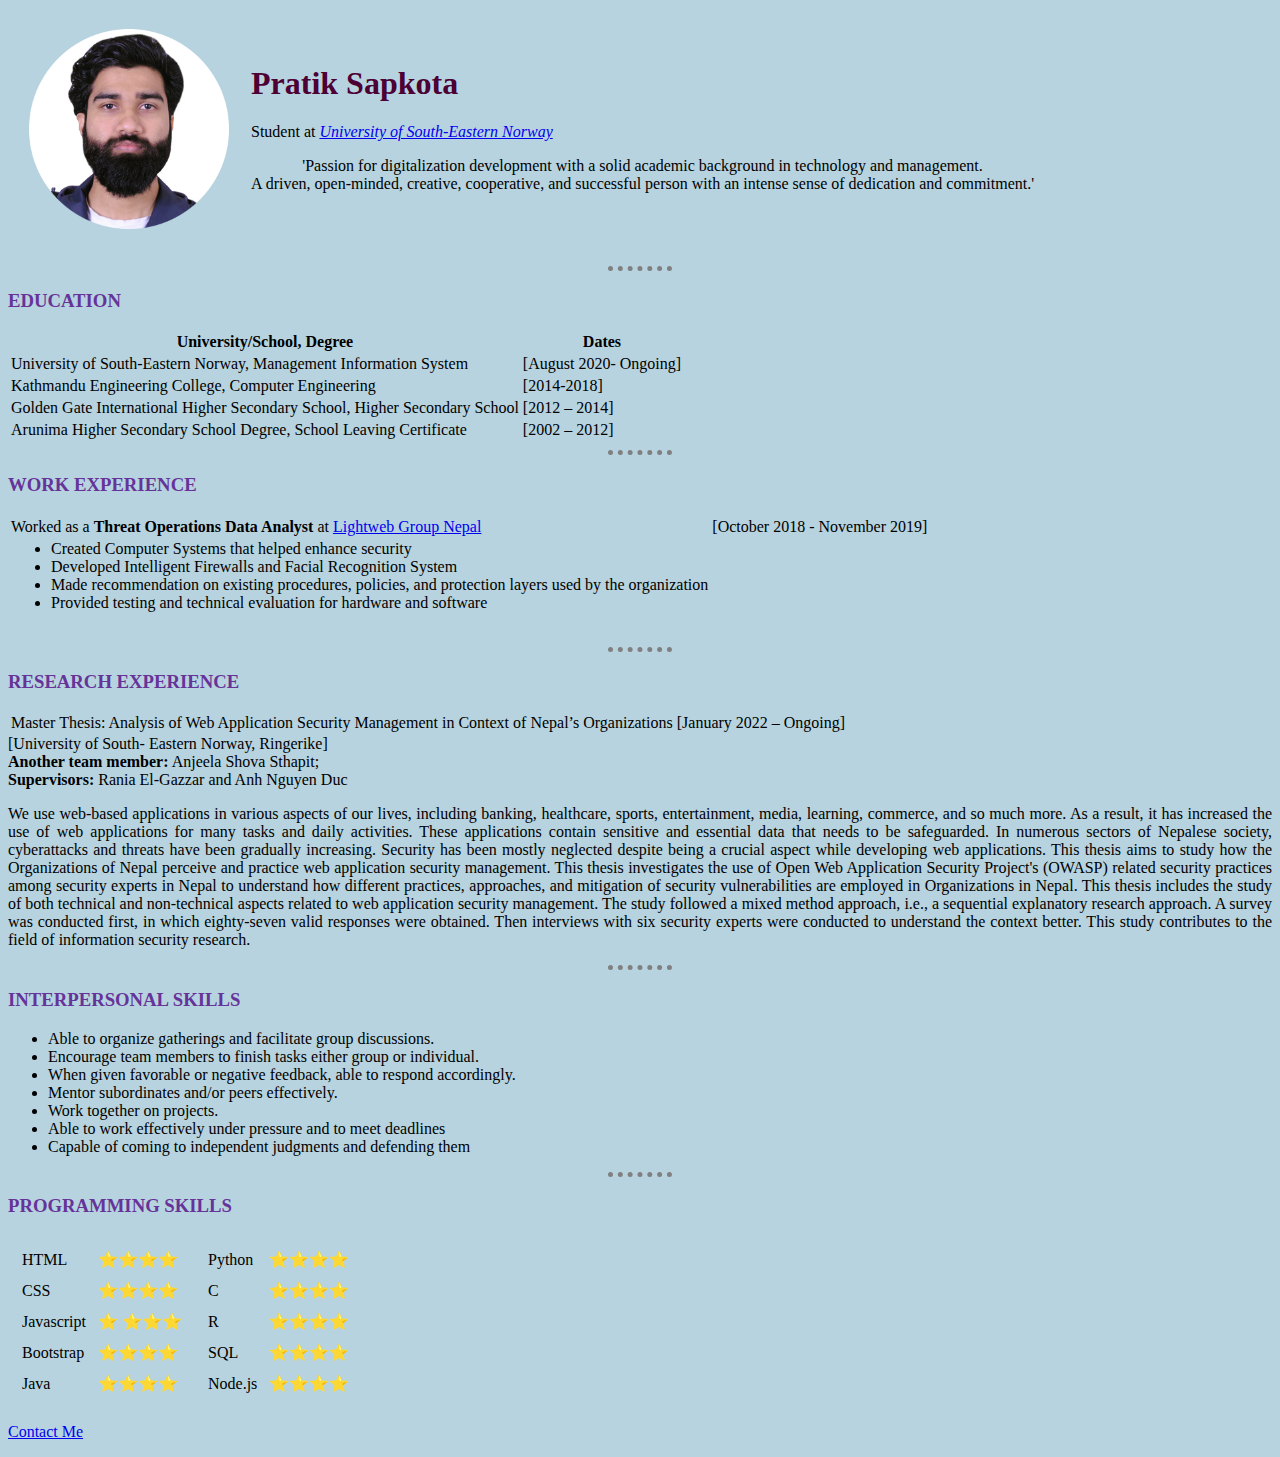
<file: index.html>
<html lang="en" dir="ltr">

<head>
  <meta charset="utf-8">
  <title> © Pratik's Personal Site</title>
  <link rel="stylesheet" href="CSS\styles.css">
</head>

<body>

  <table cellspacing="20">
    <tr>
      <td>
        <img src="images/CROPPED-DSC_0086-modified.png" alt="Pratik's Profile Picture" height="200" width="200">
      </td>
      <td>

        <h1> Pratik Sapkota </h1>
        <p> Student at <em> <a href="https://www.usn.no/"> University of South-Eastern Norway </em> </a> </p>
        <p>
          <center>
            'Passion for digitalization development with a solid academic background in technology and
            management.
            <br>
            A driven, open-minded, creative, cooperative, and successful person with an
            intense sense of dedication and commitment.'
          </center>

      </td>
    </tr>
  </table>



  </p>
  <hr>

  <h3> EDUCATION </h3>
  <table>
    <thead>
      <th>University/School, Degree</th>
      <th>Dates</th>
    </thead>
    <tbody>
      <tr>
        <td>University of South-Eastern Norway, Management Information System</td>
        <td>[August 2020- Ongoing]</td>
      </tr>
      <tr>
        <td>Kathmandu Engineering College, Computer Engineering</td>
        <td>[2014-2018]</td>
      </tr>
      <tr>
        <td>Golden Gate International Higher Secondary School, Higher Secondary School</td>
        <td>[2012 – 2014]</td>
      </tr>
      <tr>
        <td>Arunima Higher Secondary School Degree, School Leaving Certificate</td>
        <td>[2002 – 2012]</td>
      </tr>
    </tbody>
  </table>

  <hr>

  <h3> WORK EXPERIENCE </h3>
  <table>
    <tr>
      <td>Worked as a <strong> Threat Operations Data Analyst </strong>at <a href="https://lightwebgroup.com/"> Lightweb Group Nepal</a></td>
      <td> [October 2018 - November 2019]</td>
    <tr>
      <td>
        <ul>
          <li> Created Computer Systems that helped enhance security </li>
          <li> Developed Intelligent Firewalls and Facial Recognition System</li>
          <li> Made recommendation on existing procedures, policies, and protection layers used by the organization </li>
          <li>Provided testing and technical evaluation for hardware and software </li>
        </ul>
      </td>
    </tr>
    </tr>
  </table>
  </p>

  <hr>

  <h3> RESEARCH EXPERIENCE </h3>
  <p>

  <table>
    <tr>
      <td> Master Thesis: Analysis of Web Application Security Management in Context of Nepal’s Organizations </td>
      <td> [January 2022 – Ongoing] </td>
    </tr>
  </table>

  [University of South- Eastern Norway, Ringerike]
  <br> <strong>Another team member:</strong> Anjeela Shova Sthapit;
  <br> <strong>Supervisors:</strong> Rania El-Gazzar and Anh Nguyen Duc

  <p>

  <div class="ram">


    We use web-based applications in various aspects of our lives, including banking, healthcare,
    sports, entertainment, media, learning, commerce, and so much more. As a result, it has
    increased the use of web applications for many tasks and daily activities. These applications
    contain sensitive and essential data that needs to be safeguarded. In numerous sectors of
    Nepalese society, cyberattacks and threats have been gradually increasing. Security has been
    mostly neglected despite being a crucial aspect while developing web applications. This thesis
    aims to study how the Organizations of Nepal perceive and practice web application security
    management. This thesis investigates the use of Open Web Application Security Project's
    (OWASP) related security practices among security experts in Nepal to understand how
    different practices, approaches, and mitigation of security vulnerabilities are employed in
    Organizations in Nepal. This thesis includes the study of both technical and non-technical
    aspects related to web application security management. The study followed a mixed method
    approach, i.e., a sequential explanatory research approach. A survey was conducted first, in
    which eighty-seven valid responses were obtained. Then interviews with six security experts
    were conducted to understand the context better. This study contributes to the field of
    information security research. </p>
  </div>
  <hr>
  <h3> INTERPERSONAL SKILLS </h3>
  <ul>
    <p>
      <li> Able to organize gatherings and facilitate group discussions.</li>
      <li>Encourage team members to finish tasks either group or individual. </li>
      <li>When given favorable or negative feedback, able to respond accordingly.</li>
      <li> Mentor subordinates and/or peers effectively.</li>
      <li> Work together on projects.</li>
      <li> Able to work effectively under pressure and to meet deadlines</li>
      <li> Capable of coming to independent judgments and defending them </li>
  </ul>
  </p>

  <hr>
  <p>
  <h3> PROGRAMMING SKILLS</h3>
  <table>
    <tr>
      <td>
        <table cellspacing="10">
          <tr>
            <td> HTML </td>
            <td>&#11088;&#11088;&#11088;&#11088</td>
          </tr>
          <tr>
            <td>CSS</td>
            <td>&#11088;&#11088;&#11088;&#11088;</td>
          </tr>
          <tr>
            <td>Javascript </td>
            <td>&#11088; &#11088;&#11088;&#11088;</td>
          </tr>
          <tr>
            <td> Bootstrap </td>
            <td>&#11088;&#11088;&#11088;&#11088;</td>
          </tr>
          <tr>
            <td> Java </td>
            <td>&#11088;&#11088;&#11088;&#11088;</td>
          </tr>
      </td>
  </table>

  <td>
    <table cellspacing="10">
      <tr>
        <td> Python </td>
        <td>&#11088;&#11088;&#11088;&#11088;</td>
      </tr>
      <tr>
        <td> C </td>
        <td>&#11088;&#11088;&#11088;&#11088;</td>
      </tr>
      <tr>
        <td>R</td>
        <td>&#11088;&#11088;&#11088;&#11088;</td>
      </tr>
      <tr>
        <td> SQL</td>
        <td>&#11088;&#11088;&#11088;&#11088;</td>
      </tr>
      <tr>
        <td>Node.js </td>
        <td>&#11088;&#11088;&#11088;&#11088;</td>
      </tr>
    </table>
    </tr>
    </table>

    <p>
      <a href="Contact.html">Contact Me</a>
    </p>

</body>

</html>
</file>
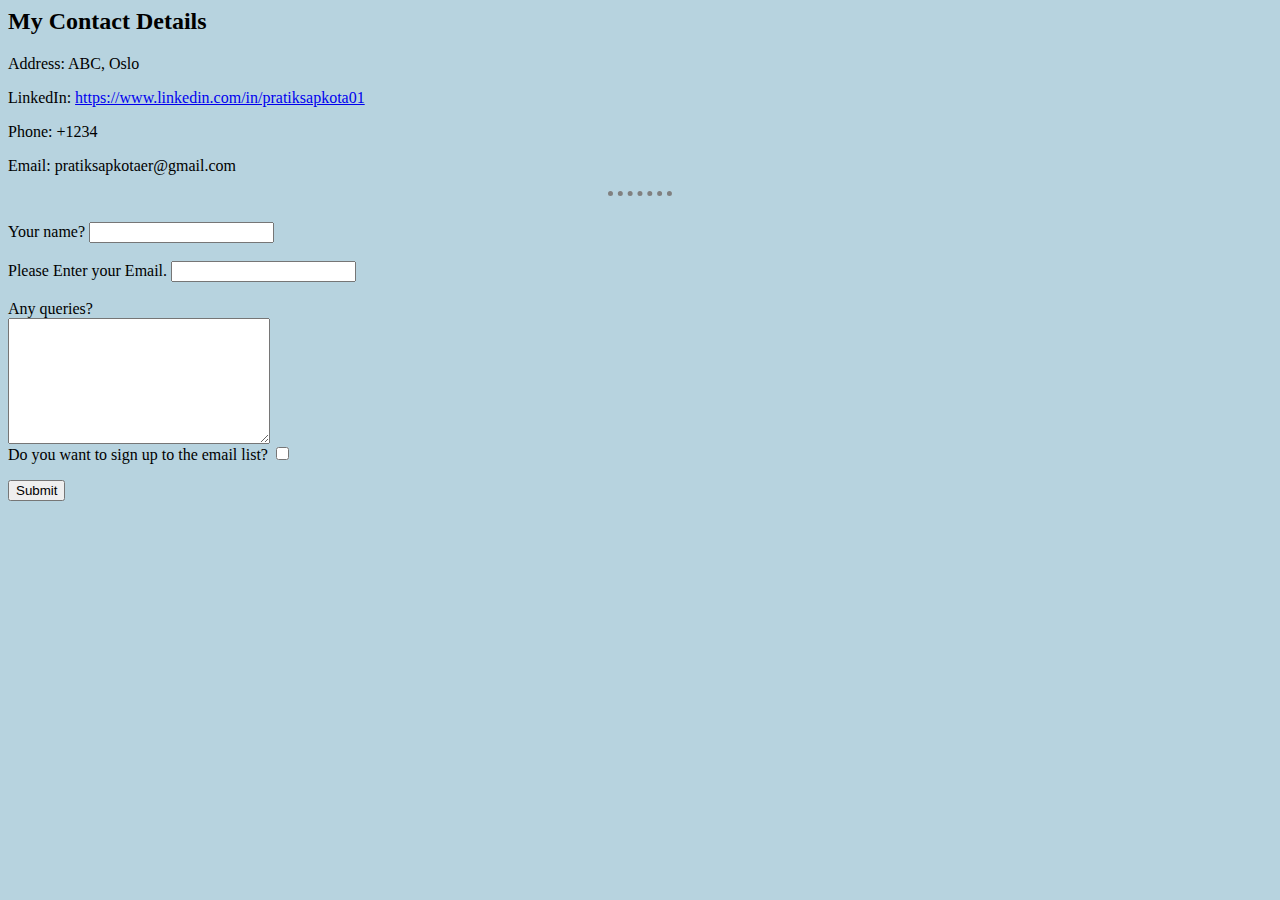
<file: Contact.html>
<html lang="en" dir="ltr">

<head>
  <meta charset="utf-8">
  <title></title>
  <link rel="stylesheet" href="CSS\styles.css">
</head>

<body>
  <h2>My Contact Details</h2>
  <p> Address: ABC, Oslo </p>
  <p>LinkedIn: <a href="https://www.linkedin.com/in/pratiksapkota01"> https://www.linkedin.com/in/pratiksapkota01</a> </p>
  <p>Phone: +1234</p>
  <p>Email: pratiksapkotaer@gmail.com</p>
  <hr>
  <br>

  <form class="" action="mailto:pratiksapkotaer@gmail.com" method="post">
    <label>Your name?</label>
    <input type="text" name="yourName" value=""><br> <br>
    <label>Please Enter your Email.</label>
    <input type="email" name="yourEmail" value=""><br> <br>
    <label> Any queries?</label><br>
    <textarea name="name" rows="8" cols="30"></textarea> <br>
    <label> Do you want to sign up to the email list?</label>
    <input type="checkbox" name="" value="">
    <p>
      <input type="submit" name="">
    </p>


  </form>


</body>

</html>
</file>
